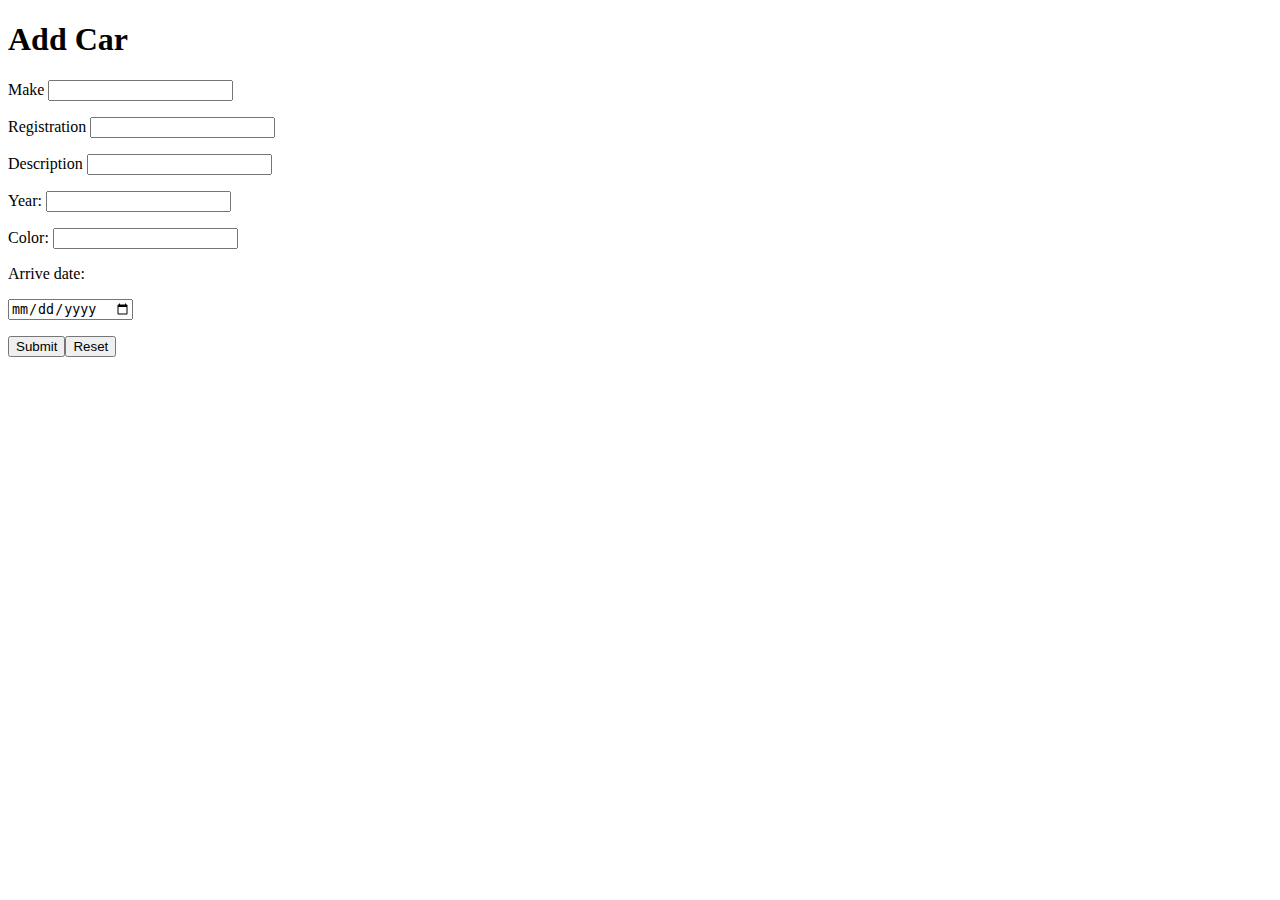
<file: carshop/src/main/resources/templates/carform.html>
<!DOCTYPE html>
<html lang="en" xmlns:th="http://www.thymeleaf.org">
<head>
    <meta charset="UTF-8">
    <title>Add Car</title>
<!--    <link rel="stylesheet" href="../static/css/form.css" th:href="@{/css/form.css}"/>-->
    <link href="https://cdn.jsdelivr.net/npm/bootstrap@5.0.2/dist/css/bootstrap.min.css" rel="stylesheet" integrity="sha384-EVSTQN3/azprG1Anm3QDgpJLIm9Nao0Yz1ztcQTwFspd3yD65VohhpuuCOmLASjC" crossorigin="anonymous">
    <style>
        p{
        margin left:20px;
        }
        .myalert{
        color:red;
        margin-top:10px;
        }
    </style>
</head>
<body>
    <div th:replace="fragments/navbar :: navbar">

    </div>
    <div>
        <h1>Add Car</h1>
        <form action="#" th:action="@{/carform}" th:object="${car}" method="post" class="form">
            <div>
                <label class="form-label" th:for="make">Make</label>
                <input class="form-control" id="make_input_id" type="text" th:field="*{make}"/>
                <div th:if="${#fields.hasErrors('make')}" th:class="'myalert'">
                    <p th:each="err : ${#fields.errors('make')}" th:text="${err}"></p>
                </div>
            </div>
            <div class="mb-3">
                <label th:for="registration" class="form-label">Registration</label>
                <input type="text" class="form-control" th:field="*{registration}"/>
                <div th:if="${#fields.hasErrors('registration')}" th:class="'myalert'">
                    <p th:each="err : ${#fields.errors('registration')}" th:text="${err}"></p>
                </div>
            </div>
            <div class="mb-3">
                <label th:for="Description" class="form-label">Description</label>
                <input type="text" class="form-control" th:field="*{description}"/>
                <div th:if="${#fields.hasErrors('description')}" th:class="'myalert'">
                    <p th:each="err : ${#fields.errors('description')}" th:text="${err}"></p>
                </div>
            </div>
            <div class="mb-3">
                <p>Year: <input type="number" class="form-control" th:field="*{year}" min="1900" th:max="${currentYear}"/></p>
                <div th:if="${#fields.hasErrors('year')}" th:class="'myalert'">
                    <p th:each="err : ${#fields.errors('year')}" th:text="${err}"></p>
                </div>
            </div>
            <div class="mb-3">
                <p>Color: <input type="text" class="form-control" th:field="*{color}"/></p>
                <div th:if="${#fields.hasErrors('color')}" th:class="'myalert'">
                    <p th:each="err : ${#fields.errors('color')}" th:text="${err}"></p>
                </div>
            </div>
            <div class="mb-3">
                <p>Arrive date:</p> <input type="date" class="form-control" th:max="${currentDate}" th:field="*{arriveDate}"/>
                <div th:if="${#fields.hasErrors('arriveDate')}" th:class="'myalert'">
                    <p th:each="err : ${#fields.errors('arriveDate')}" th:text="${err}"></p>
                </div>
            </div>
            <div class="mb-3">
                <p><input type="submit" class="btn btn-primary" value="Submit"/><input type="reset" class="btn btn-primary" value="Reset"/></p>
            </div>
        </form>
    </div>
</body>
</html>
</file>
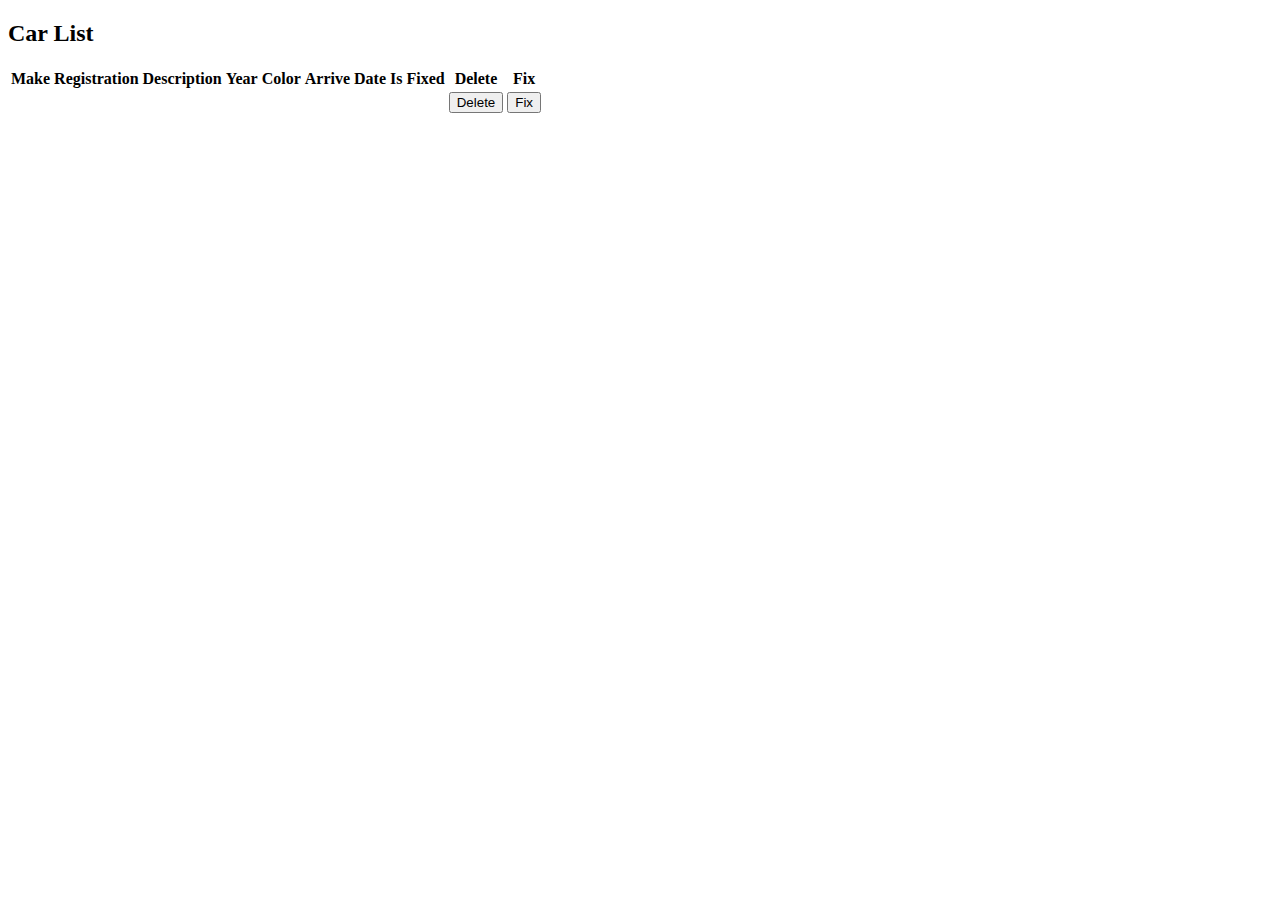
<file: carshop/src/main/resources/templates/cars.html>
<!DOCTYPE html>
<html lang="en" xmlns:th="http://www.w3.org/1999/xhtml">
<head>
    <meta http-equiv="Content-Type" content="text/html" charset="UTF-8"/>
    <link href="https://cdn.jsdelivr.net/npm/bootstrap@5.0.2/dist/css/bootstrap.min.css" rel="stylesheet" integrity="sha384-EVSTQN3/azprG1Anm3QDgpJLIm9Nao0Yz1ztcQTwFspd3yD65VohhpuuCOmLASjC" crossorigin="anonymous">
    <title>Car List</title>
</head>
<body>
    <div th:replace="fragments/navbar :: navbar">

    </div>
        <div>
            <h2>Car List</h2>
            <table class="table">
                <tr>
                    <th>Make</th>
                    <th>Registration</th>
                    <th>Description</th>
                    <th>Year</th>
                    <th>Color</th>
                    <th>Arrive Date</th>
                    <th>Is Fixed</th>
                    <th>Delete</th>
                    <th>Fix</th>
                </tr>
                <tr th:each="car : ${cars}">

                    <td th:text="${car.make}"></td>
                    <td th:text="${car.registration}"></td>
                    <td th:text="${car.description}"></td>
                    <td th:text="${car.year}"></td>
                    <td th:text="${car.color}"></td>
                    <td th:text="${#dates.format(car.arriveDate, 'dd-MM-yyyy')}"></td>
                    <td th:text="${car.isFixed}"></td>
                    <form action="#" th:action="@{/carsdelete}" th:object="${car}" method="post">
                        <input type="hidden" th:value="${car.id}" name="id"/>
                        <td><input type="submit" class="btn btn-primary" value="Delete"/></td>
                    </form>
                    <span th:unless="${car.isFixed}">
                        <form action="#" th:action="@{/cars}" th:object="${car}" method="post">
                            <input type="hidden" th:value="${car.id}" name="id"/>
                            <td><input type="submit" class="btn btn-primary" value="Fix"/></td>
                        </form>
                    </span>
                </tr>
            </table>
        </div>
</body>
</html>
</file>
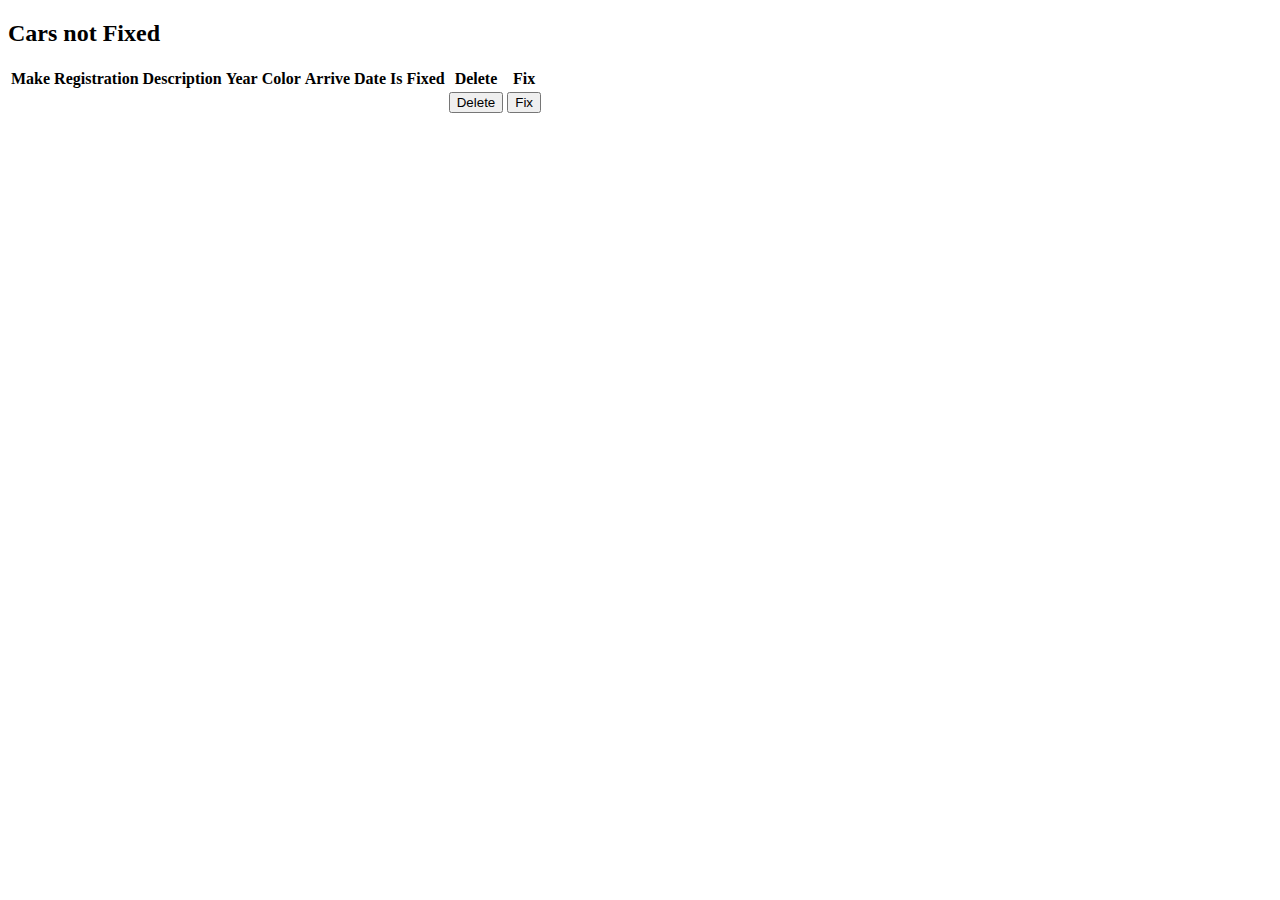
<file: carshop/src/main/resources/templates/carsnotfixed.html>
<!DOCTYPE html>
<html lang="en" xmlns:th="http://www.w3.org/1999/xhtml">
<head>
    <meta http-equiv="Content-Type" content="text/html" charset="UTF-8"/>
    <link href="https://cdn.jsdelivr.net/npm/bootstrap@5.0.2/dist/css/bootstrap.min.css" rel="stylesheet" integrity="sha384-EVSTQN3/azprG1Anm3QDgpJLIm9Nao0Yz1ztcQTwFspd3yD65VohhpuuCOmLASjC" crossorigin="anonymous">
    <title>Cars not Fixed</title>
</head>
<body>
    <div th:replace="fragments/navbar :: navbar">

    </div>
        <div>
            <h2>Cars not Fixed</h2>
            <table class="table">
                <tr>
                    <th>Make</th>
                    <th>Registration</th>
                    <th>Description</th>
                    <th>Year</th>
                    <th>Color</th>
                    <th>Arrive Date</th>
                    <th>Is Fixed</th>
                    <th>Delete</th>
                    <th>Fix</th>
                </tr>
                <tr th:each="car : ${cars}">
                    <span th:unless="${car.isFixed}">
                        <td th:text="${car.make}"></td>
                        <td th:text="${car.registration}"></td>
                        <td th:text="${car.description}"></td>
                        <td th:text="${car.year}"></td>
                        <td th:text="${car.color}"></td>
                        <td th:text="${#dates.format(car.arriveDate, 'dd-MM-yyyy')}"></td>
                        <td th:text="${car.isFixed}"></td>
                        <form action="#" th:action="@{/carsdelete}" th:object="${car}" method="post">
                        <input type="hidden" th:value="${car.id}" name="id"/>
                        <td><input type="submit" class="btn btn-primary" value="Delete"/></td>
                    </form>
                    <span th:unless="${car.isFixed}">
                        <form action="#" th:action="@{/cars}" th:object="${car}" method="post">
                            <input type="hidden" th:value="${car.id}" name="id"/>
                            <td><input type="submit" class="btn btn-primary" value="Fix"/></td>
                        </form>
                    </span>
                </tr>
            </table>
        </div>
</body>
</html>
</file>
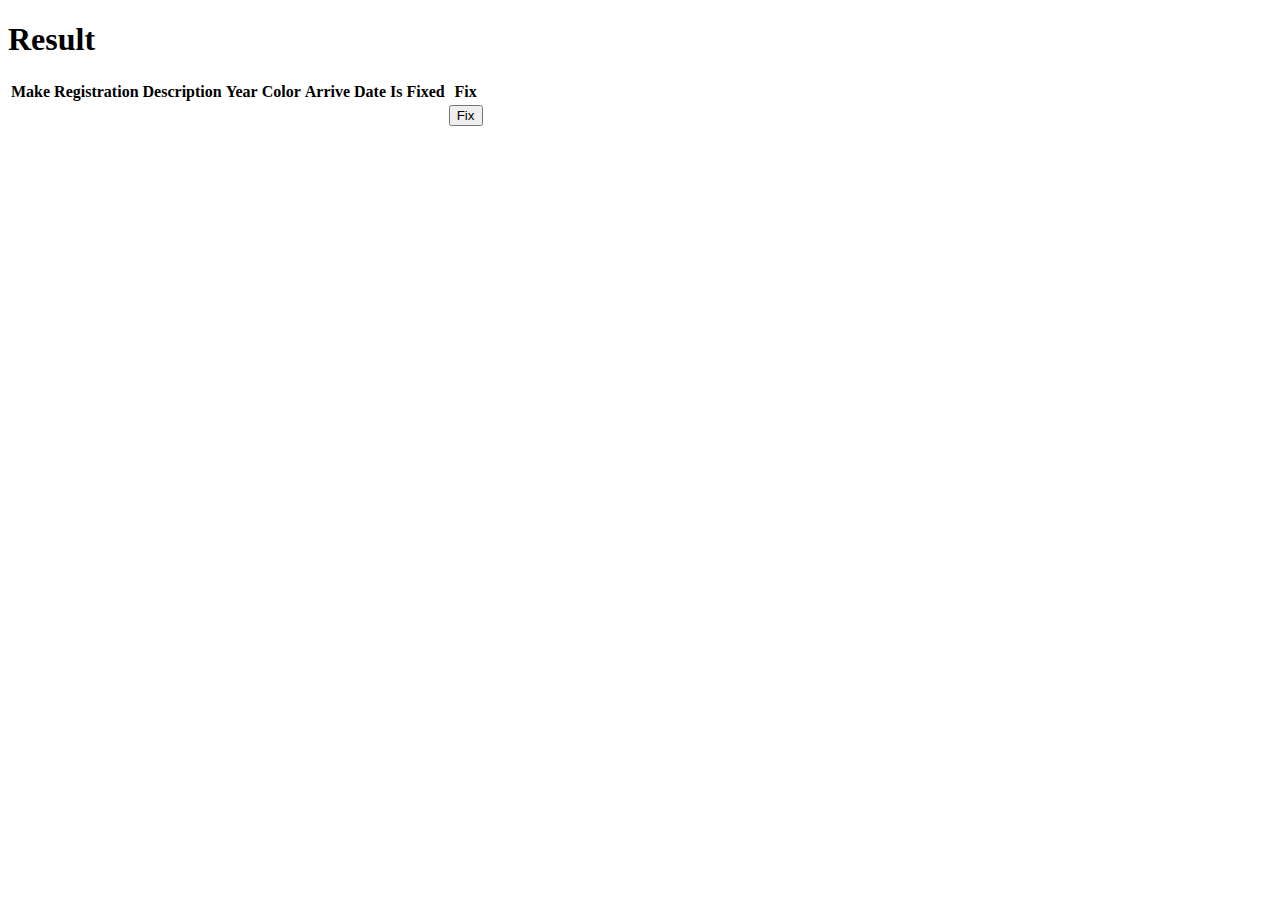
<file: carshop/src/main/resources/templates/result.html>
<!DOCTYPE html>
<html lang="en" xmlns:th="http://www.thymeleaf.org">
<head>
    <link href="https://cdn.jsdelivr.net/npm/bootstrap@5.0.2/dist/css/bootstrap.min.css" rel="stylesheet" integrity="sha384-EVSTQN3/azprG1Anm3QDgpJLIm9Nao0Yz1ztcQTwFspd3yD65VohhpuuCOmLASjC" crossorigin="anonymous">
    <meta http-equiv="Content-Type" content="text/html" charset="UTF-8"/>
    <title>Result</title>
</head>
<body>
    <div th:replace="fragments/navbar :: navbar">

    </div>
        <div>
            <h1>Result</h1>
            <table class="table">
                <tr>
                    <th>Make</th>
                    <th>Registration</th>
                    <th>Description</th>
                    <th>Year</th>
                    <th>Color</th>
                    <th>Arrive Date</th>
                    <th>Is Fixed</th>
                    <th>Fix</th>
                </tr>
                <tr>
                    <td th:text="${car.make}"></td>
                    <td th:text="${car.registration}"></td>
                    <td th:text="${car.description}"></td>
                    <td th:text="${car.year}"></td>
                    <td th:text="${car.color}"></td>
                    <td th:text="${#dates.format(car.arriveDate, 'dd-MM-yyyy')}"></td>
                    <td th:text="${car.isFixed}"></td>
                    <span th:unless="${car.isFixed}">
                        <form action="#" th:action="@{/cars}" th:object="${car}" method="post">
                            <input type="hidden" th:value="${car.id}" name="id"/>
                            <td><input type="submit" class="btn btn-primary" value="Fix"/></td>
                        </form>
                    </span>
                </tr>
            </table>
        </div>
</body>
</html>
</file>
